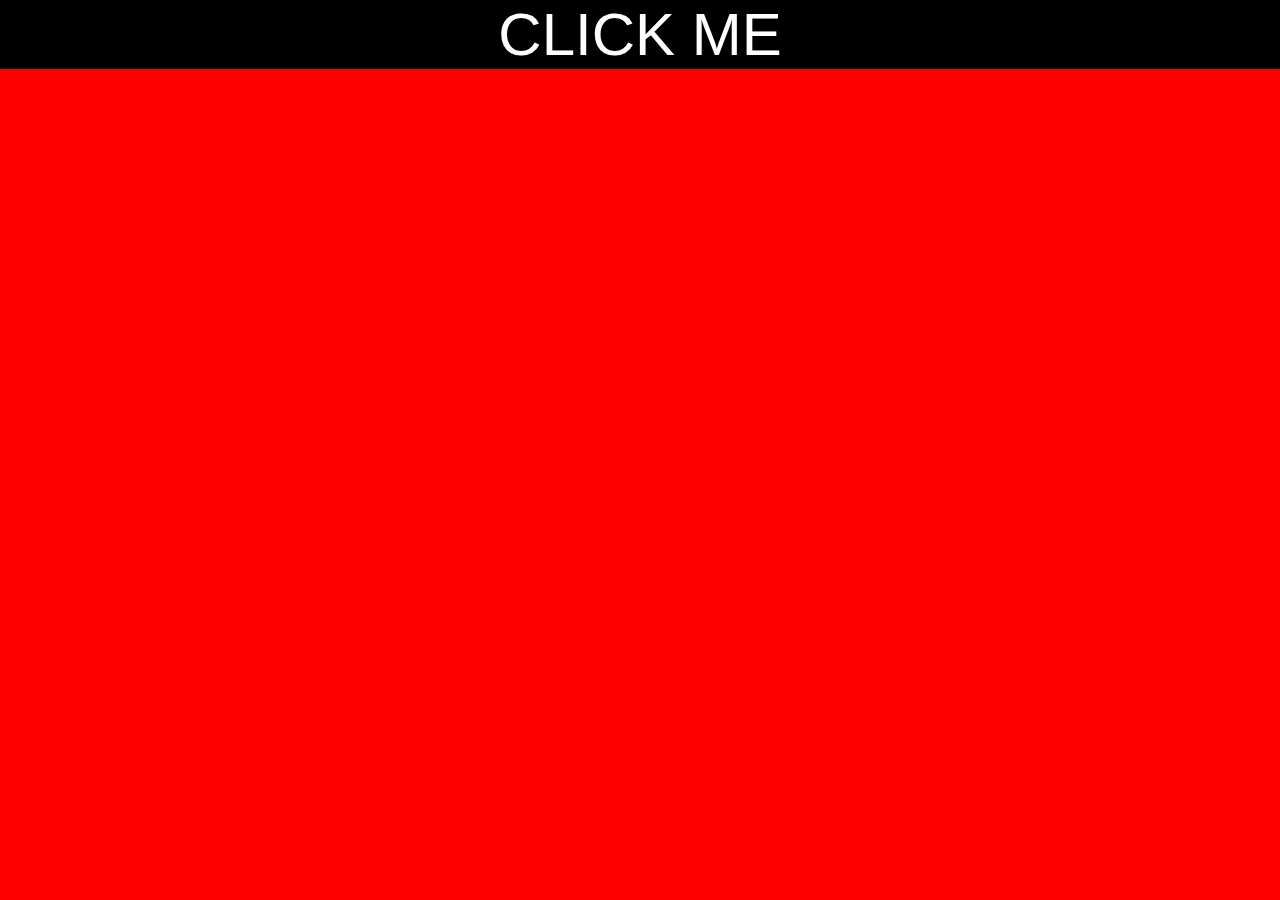
<file: sample/flip/index.html>
<!DOCTYPE html>
<html>

	<head>

		<meta http-equiv="Content-Type" content="text/html; charset=utf-8" />
		<meta http-equiv="X-UA-Compatible" content="IE=edge">
		<!--<meta name="viewport" content="width=device-width, initial-scale=1, maximum-scale=1, minimum-scale=1, minimal-ui">-->
		<meta http-equiv="Content-type" name="viewport" content="initial-scale=1.0, maximum-scale=1.0, user-scalable=no, width=device-width">
		<title>ㅎㅇ</title>

		<link href="hi.css" rel="stylesheet">

		<!-- HTML5 Shim and Respond.js IE8 support of HTML5 elements and media queries -->
		<!-- WARNING: Respond.js doesn't work if you view the page via file:// -->
		<!--[if lt IE 9]>
		<script src="https://oss.maxcdn.com/html5shiv/3.7.2/html5shiv.min.js"></script>
		<script src="https://oss.maxcdn.com/respond/1.4.2/respond.min.js">
		</script>
		<![endif]-->
		<script src="external/jquery/jquery-1.11.1.min.js"></script>

	</head>
	
	<body>
	
		<div class="flipContainer">
			<div id="page1" class="flipElement flipAnimation">
				<span class="flipButton">CLICK ME</span>
			</div>
			<div id="page2" class="flipElement flipAnimation">
				<span class="flipButton">CLICK ME</span>
			</div>
			<div id="page3" class="flipElement flipAnimation">
				<span class="flipButton">CLICK ME</span>
			</div>
			<div id="page4" class="flipElement flipAnimation">
				<span class="flipButton">CLICK ME</span>
			</div>
			<div id="page5" class="flipElement flipAnimation">
				<span class="flipButton">CLICK ME</span>
			</div>
		</div>

		<script src="common.js"></script>
		<script src="hi.js"></script>

	</body>
	
</html>
</file>
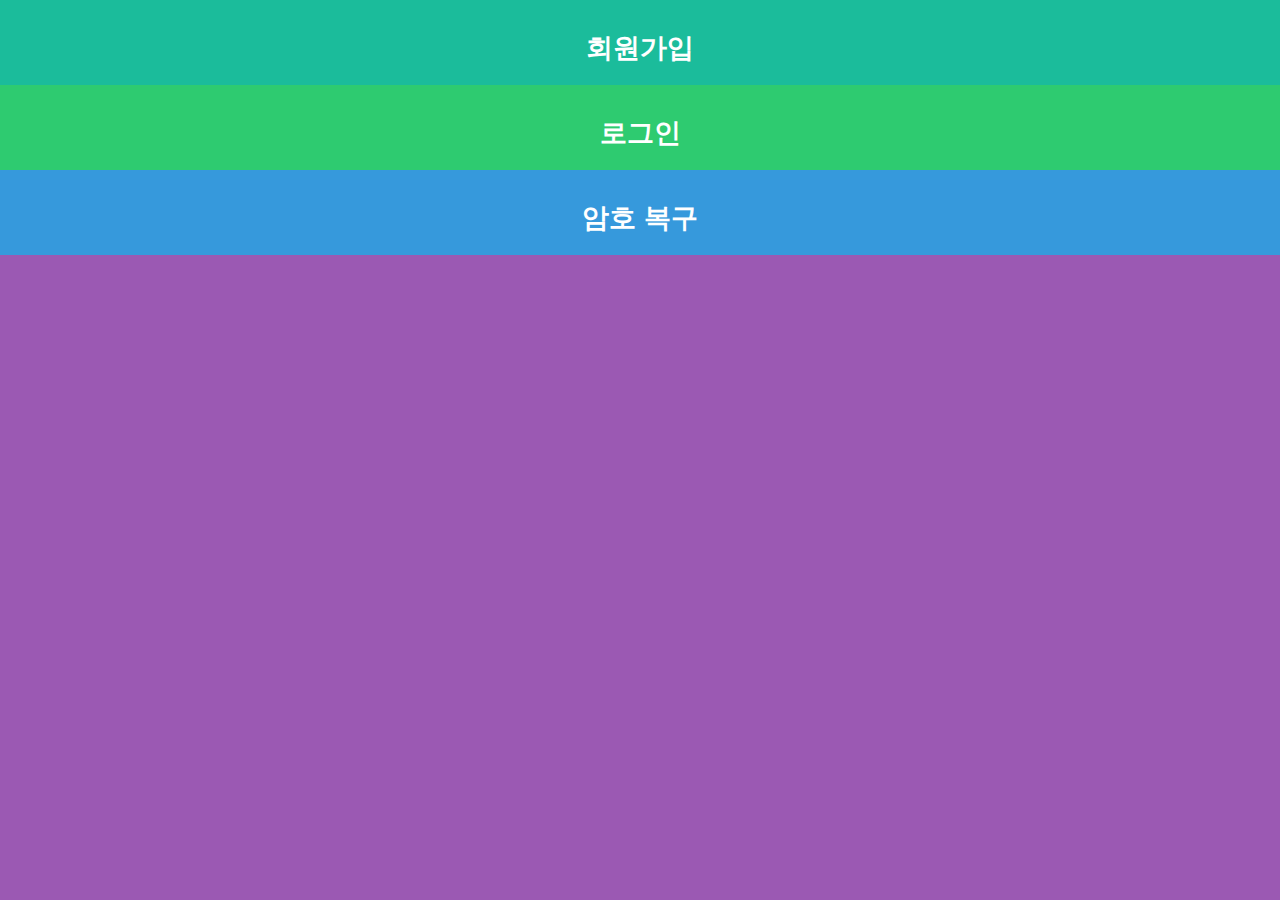
<file: members/eunkyung/week1/index.html>
<!DOCTYPE html>
<html>
	<head>
		<meta http-equiv="Content-Type" content="text/html; charset=utf-8" />
		<meta http-equiv="X-UA-Compatible" content="IE=edge">
		<!--<meta name="viewport" content="width=device-width, initial-scale=1, maximum-scale=1, minimum-scale=1, minimal-ui">-->
		<meta http-equiv="Content-type" name="viewport" content="initial-scale=1.0, maximum-scale=1.0, user-scalable=no, width=device-width">
		<title>ㅎㅇ</title>

		<link href="hi.css" rel="stylesheet">

		<!-- HTML5 Shim and Respond.js IE8 support of HTML5 elements and media queries -->
		<!-- WARNING: Respond.js doesn't work if you view the page via file:// -->
		<!--[if lt IE 9]>
		<script src="https://oss.maxcdn.com/html5shiv/3.7.2/html5shiv.min.js"></script>
		<script src="https://oss.maxcdn.com/respond/1.4.2/respond.min.js">
		</script>
		<![endif]-->
		<script src="external/jquery/jquery-1.11.1.min.js"></script>
	</head>
	
	<body>
		<div id="wrap" class="flipContainer">

			<div id="page1" class="flipElement flipAnimation">
				<ul>
					<li><a href="#" onclick="flip('page2', false);return false;">회원가입</a></li>
					<li><a href="#" onclick="flip('page3', false);return false;">로그인</a></li>
					<li><a href="#" onclick="flip('page4', false);return false;">암호 복구</a></li>
				</ul>
			</div>

			<div id="page2" class="flipElement flipAnimation">
				<ul>
					<li><label for="ip_name1">이름</label><input type="text" id="ip_name1" /></li>
					<li><label for="ip_email">이메일</label><input type="text" id="ip_email" /></li>
					<li><label for="ip_pw">암호</label><input type="text" id="ip_pw" /></li>
					<li><a href="#">탭하여 가입하기</a></li>
					<li><a href="#" onclick="flip('page1', false);return false;">뒤로가기</a></li>
				</ul>
			</div>

			<div id="page3" class="flipElement flipAnimation">
				<ul>
					<li><label for="ip_name2">이름</label><input type="text" id="ip_name2" /></li>
					<li><label for="ip_pw2">암호</label><input type="text" id="ip_pw2" /></li>
					<li><a href="#">탭하여 로그인</a></li>
					<li><a href="#" onclick="flip('page1', false);return false;">뒤로가기</a></li>
				</ul>
			</div>

			<div id="page4" class="flipElement flipAnimation">
				<ul>
					<li><label for="ip_name3">이름</label><input type="text" id="ip_name3" /></li>
					<li><a href="#">탭하여 재설정</a></li>
					<li><a href="#" onclick="flip('page1', false);return false;">뒤로가기</a></li>
				</ul>
			</div>
			
		</div>
		<script src="common.js"></script>
		<script src="hi.js"></script>
	</body>

</html>
</file>
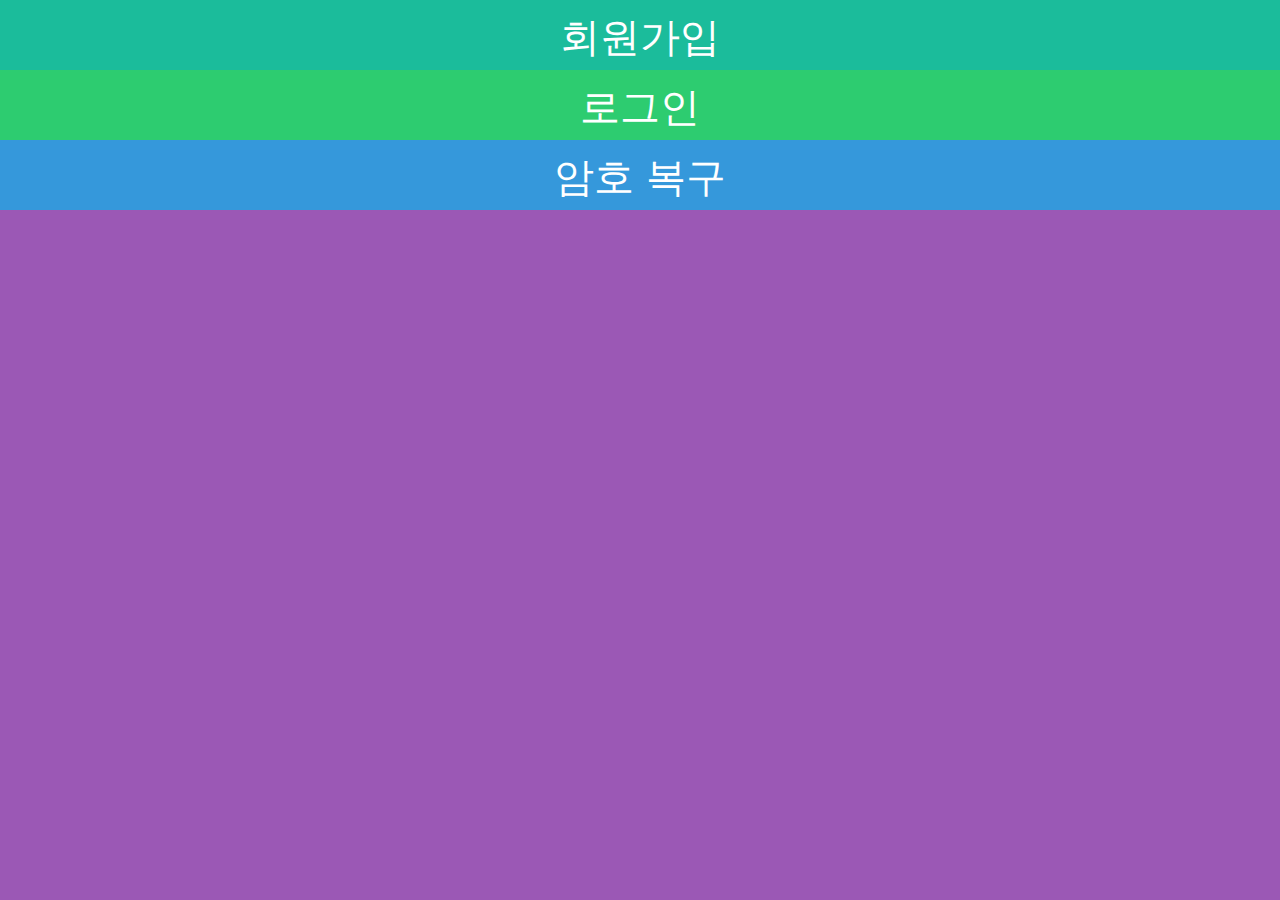
<file: members/kyungjae/web/index.html>
<!DOCTYPE html>
<html>

	<head>

		<meta http-equiv="Content-Type" content="text/html; charset=utf-8" />
		<meta http-equiv="X-UA-Compatible" content="IE=edge">
		<!--<meta name="viewport" content="width=device-width, initial-scale=1, maximum-scale=1, minimum-scale=1, minimal-ui">-->
		<meta http-equiv="Content-type" name="viewport" content="initial-scale=1.0, maximum-scale=1.0, user-scalable=no, width=device-width">
		<title>ㅎㅇ</title>

		<link href="hi.css" rel="stylesheet">

		<!-- HTML5 Shim and Respond.js IE8 support of HTML5 elements and media queries -->
		<!-- WARNING: Respond.js doesn't work if you view the page via file:// -->
		<!--[if lt IE 9]>
		<script src="https://oss.maxcdn.com/html5shiv/3.7.2/html5shiv.min.js"></script>
		<script src="https://oss.maxcdn.com/respond/1.4.2/respond.min.js">
		</script>
		<![endif]-->
		<script src="external/jquery/jquery-1.11.1.min.js"></script>

	</head>
	
	<body>
	
		<div class="flipContainer">
			<div id="page_welcome" class="flipElement flipAnimation">
			</div>
			<div id="page_signup" class="flipElement flipAnimation">
			</div>
			<div id="page_login" class="flipElement flipAnimation">
			</div>
			<div id="page_forgot" class="flipElement flipAnimation">
			</div>
		</div>

		<script src="common.js"></script>
		<script src="hi.js"></script>

	</body>
	
</html>
</file>
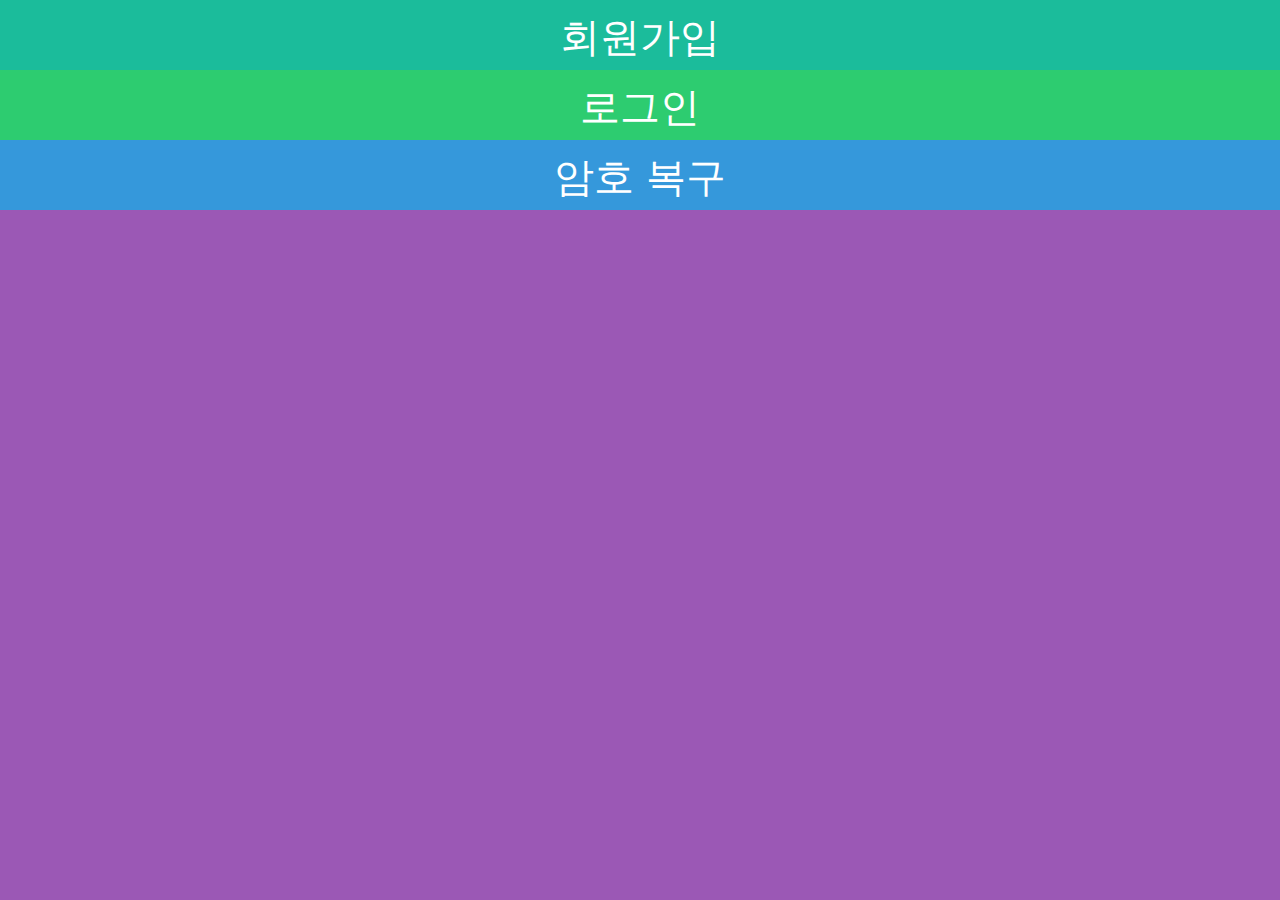
<file: members/kyungjae/week2/index.html>
<!DOCTYPE html>
<html>

	<head>

		<meta http-equiv="Content-Type" content="text/html; charset=utf-8" />
		<meta http-equiv="X-UA-Compatible" content="IE=edge">
		<!--<meta name="viewport" content="width=device-width, initial-scale=1, maximum-scale=1, minimum-scale=1, minimal-ui">-->
		<meta http-equiv="Content-type" name="viewport" content="initial-scale=1.0, maximum-scale=1.0, user-scalable=no, width=device-width">
		<title>ㅎㅇ</title>

		<link href="hi.css" rel="stylesheet">

		<!-- HTML5 Shim and Respond.js IE8 support of HTML5 elements and media queries -->
		<!-- WARNING: Respond.js doesn't work if you view the page via file:// -->
		<!--[if lt IE 9]>
		<script src="https://oss.maxcdn.com/html5shiv/3.7.2/html5shiv.min.js"></script>
		<script src="https://oss.maxcdn.com/respond/1.4.2/respond.min.js">
		</script>
		<![endif]-->
		<script src="external/jquery/jquery-1.11.1.min.js"></script>
		<script src="external/parse/parse-1.3.3.min.js"></script>



	</head>
	
	<body>
	
		<div class="flipContainer">
			<div id="page_welcome" class="flipElement flipAnimation">
			</div>
			<div id="page_signup" class="flipElement flipAnimation">
			</div>
			<div id="page_login" class="flipElement flipAnimation">
			</div>
			<div id="page_forgot" class="flipElement flipAnimation">
			</div>
			<div id="page_main" class="flipElement flipAnimation">
			</div>
		</div>

		<script src="common.js"></script>
		<script src="hi.js"></script>

	</body>
	
</html>
</file>
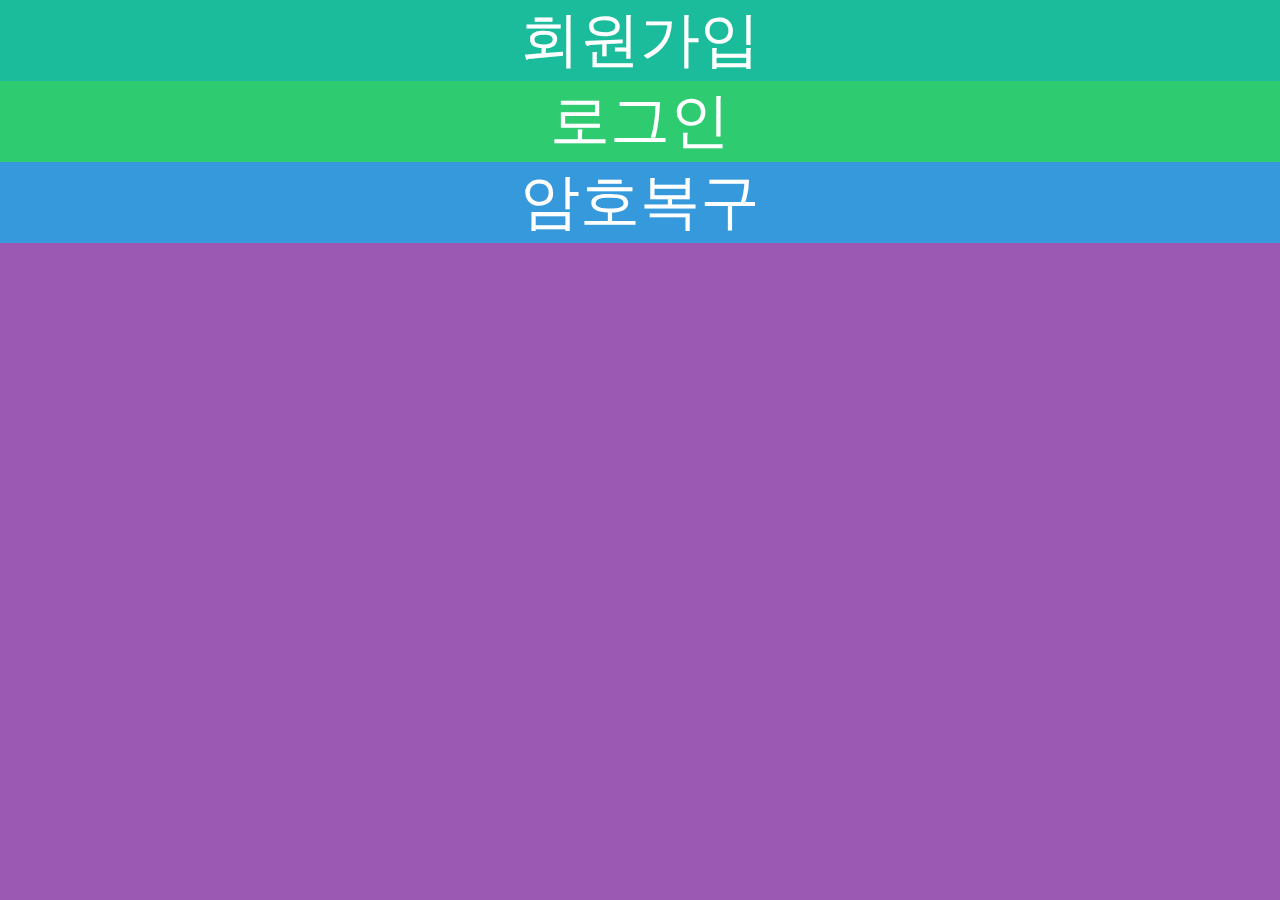
<file: members/onionmen/week1/index.html>
<!DOCTYPE html>
<html>

	<head>

		<meta http-equiv="Content-Type" content="text/html; charset=utf-8" />
		<meta http-equiv="X-UA-Compatible" content="IE=edge">
		<!--<meta name="viewport" content="width=device-width, initial-scale=1, maximum-scale=1, minimum-scale=1, minimal-ui">-->
		<meta http-equiv="Content-type" name="viewport" content="initial-scale=1.0, maximum-scale=1.0, user-scalable=no, width=device-width">
		<title>ㅎㅇ</title>

		<link href="hi.css" rel="stylesheet">

		<!-- HTML5 Shim and Respond.js IE8 support of HTML5 elements and media queries -->
		<!-- WARNING: Respond.js doesn't work if you view the page via file:// -->
		<!--[if lt IE 9]>
		<script src="https://oss.maxcdn.com/html5shiv/3.7.2/html5shiv.min.js"></script>
		<script src="https://oss.maxcdn.com/respond/1.4.2/respond.min.js">
		</script>
		<![endif]-->
		<script src="external/jquery/jquery-1.11.1.min.js"></script>

	</head>
	
	<body>
	
		<div class="flipContainer">
			<div id="page1" class="flipElement flipAnimation">
				<div class="flipButton" data-page="page2"><a href="#none">회원가입</a></div>
				<div class="flipButton" data-page="page3"><a href="#none">로그인</a></div>
				<div class="flipButton" data-page="page4"><a href="#none">암호복구</a></div>
			</div>
			<div id="page2" class="flipElement flipAnimation">
				<div class="name input" data-text="이름"><span>이름</span><input type="text" class="text hidden"/></div>
				<div class="email input" data-text="이메일"><span>이메일</span><input type="text" class="text hidden"/></div>
				<div class="passcode input" data-text="암호"><span>암호</span><input type="text" class="text hidden"/></div>
				<div class="signup"><a href="#none">탭하여 가입하기</a></div>
				<div class="flipButton" data-page="page1"><a href="#none">뒤로가기</a></div>
			</div>
			<div id="page3" class="flipElement flipAnimation">
				<div class="name input" data-text="이름"><span>이름</span><input type="text" class="text hidden"/></div>
				<div class="passcode input" data-text="암호"><span>암호</span><input type="text" class="text hidden"/></div>
				<div class="signin"><a href="#none">탭하여 로그인</a></div>
				<div class="flipButton" data-page="page1"><a href="#none">뒤로가기</a></div>
			</div>
			<div id="page4" class="flipElement flipAnimation">
				<div class="email input" data-text="이메일"><span>이메일</span><input type="text" class="text hidden"/></div>
				<div class="setup reset"><a href="#none">탭하여 재설정</a></div>
				<div class="flipButton" data-page="page1"><a href="#none">뒤로가기</a></div>
			</div>
		</div>

		<script src="common.js"></script>
		<script src="hi.js"></script>
		<script>
		$(function() {
			$("body").on("click", ".flipButton", function() {
				var page = $(this).data("page");
				flip(page, false);

				return false;
			});

			$("body").on("click", "div.input" , function() {
				$(this)
					.find("span").hide().end()
					.find("input").show().focus();
			});

			$("body").on("focusout", "input.text", function() {
				if (!$(this).val()) {
					$(this).parent()
						.find("input").hide().end()
						.find("span").show();
				}
			});
		});

		$()
		</script>
	</body>
	
</html>
</file>
<file: sample/flip/hi.css>
/* fit to screen, black */
body
{
	background-color:black;
	margin:0px;
    position:absolute;
    top: 0;
    left: 0;
    right: 0;
    bottom: 0;
    overflow-y: hidden;
}

/* flip container */
.flipContainer
{
	position:relative;
	width:100%;
	height:100%;
	background-color:black;
}

.flipElement
{
	position: absolute;
	width:100%;
	height:100%;
	backface-visibility: hidden;
	transform:rotateY(180deg);
}

.flipAnimation
{
	transition: transform 0.4s ease-out;
	transform-style: preserve-3d;
}

.flipFront
{
	transform:rotateY(0deg);
	z-index: 2;
}

.flipButton
{
	display:inline-block;
	background-color:black;
	text-align:center;
	color:white;
	width:100%;
	font: 60px 'Arial';
}

/* each page */

#page1 { background-color:red }
#page2 { background-color:lime }
#page3 { background-color:blue }
#page4 { background-color:cyan }
#page5 { background-color:pink }
</file>
<file: members/kyungjae/web/hi.css>
/* fit to screen, black */
body
{
	background-color:black;
	margin:0px;
    position:absolute;
    top: 0;
    left: 0;
    right: 0;
    bottom: 0;
    overflow-y: hidden;
}

/* flip container */
.flipContainer
{
	position:relative;
	width:100%;
	height:100%;
	background-color:black;
}

.flipElement
{
	position: absolute;
	width:100%;
	height:100%;
	backface-visibility: hidden;
	transform:rotateY(180deg);
	background-color:#9b58b5;
}

.flipAnimation
{
	transition: transform 0.4s ease-out;
	transform-style: preserve-3d;
}

.flipFront
{
	transform:rotateY(0deg);
	z-index: 2;
}

.flipButton
{
	display:inline-block;
	background-color:black;
	text-align:center;
	color:white;
	width:100%;
	font: 60px 'Arial';
}

.menuBar
{
	display:inline-block;
	border:0px solid;
	text-align:center;
	color:white;
	width:100%;
	font: 40px 'Arial';
	height: 60px;
	padding-top:10px;
}

.inputBox
{
	text-align:center;
	color:white;
	width:100%;
	font: 40px 'Arial';

	background-color:transparent;
	border:0px solid;
	outline: none
}
.inputBox:focus { 	outline: none; }
.inputBox::-webkit-input-placeholder { color:white; }
.inputBox:focus::-webkit-input-placeholder { color:transparent; }


/* each page */
</file>
<file: members/kyungjae/week2/hi.css>
/* fit to screen, black */
body
{
	background-color:black;
	margin:0px;
    position:absolute;
    top: 0;
    left: 0;
    right: 0;
    bottom: 0;
    overflow-y: hidden;
}

/* flip container */
.flipContainer
{
	position:relative;
	width:100%;
	height:100%;
	background-color:black;
}

.flipElement
{
	position: absolute;
	width:100%;
	height:100%;
	backface-visibility: hidden;
	transform:rotateY(180deg);
	background-color:#9b58b5;
}

.flipAnimation
{
	transition: transform 0.4s ease-out;
	transform-style: preserve-3d;
}

.flipFront
{
	transform:rotateY(0deg);
	z-index: 2;
}

.flipButton
{
	display:inline-block;
	background-color:black;
	text-align:center;
	color:white;
	width:100%;
	font: 60px 'Arial';
}

.menuBar
{
	display:inline-block;
	border:0px solid;
	text-align:center;
	color:white;
	width:100%;
	font: 40px 'Arial';
	height: 60px;
	padding-top:10px;
}

.inputBox
{
	text-align:center;
	color:white;
	width:100%;
	font: 40px 'Arial';

	background-color:transparent;
	border:0px solid;
	outline: none
}
.inputBox:focus { 	outline: none; }
.inputBox::-webkit-input-placeholder { color:white; }
.inputBox:focus::-webkit-input-placeholder { color:transparent; }


/* each page */
</file>
<file: members/onionmen/week1/hi.css>
/* fit to screen, black */
body
{
	background-color:#9b59b3;
	margin:0px;
    position:absolute;
    top: 0;
    left: 0;
    right: 0;
    bottom: 0;
    overflow-y: hidden;
}

a {
	text-decoration: none;
	color:#FFF;
}

/* flip container */
.flipContainer
{
	position:relative;
	width:100%;
	height:100%;
	background-color:black;
}

.flipElement
{
	position: absolute;
	width:100%;
	height:100%;
	backface-visibility: hidden;
	transform:rotateY(180deg);
}

.flipElement div {
	display:inline-block;
	background-color:black;
	text-align:center;
	color:white;
	width:100%;
	font: 60px 'Arial';
}

.flipElement div:nth-child(1) { background-color:#1bbc9b; }
.flipElement div:nth-child(2) { background-color:#2ecb70; }
.flipElement div:nth-child(3) { background-color:#3699dc; }
.flipElement div:nth-child(4) { background-color:#334960; }
.flipElement div:nth-child(5) { background-color:#16a087; }

.flipAnimation
{
	transition: transform 0.4s ease-out;
	transform-style: preserve-3d;
}

.flipFront
{
	transform:rotateY(0deg);
	z-index: 2;
}

.flipButton
{
	display:inline-block;
	background-color:black;
	text-align:center;
	color:white;
	width:100%;
	font: 60px 'Arial';
}

.hidden { display: none; }

.text {
	background-color: #1bbc9b;
	outline: 0;
	text-align:center;
	border: 0;
	font-size:60px;
	color:white;
	width:100%;
	height:65x;
}
/* each page */
#page1 { background-color:#9b59b3 }
#page2 { background-color:#9b59b3 }
#page3 { background-color:#9b59b3 }
#page4 { background-color:#9b59b3 }
</file>
<file: members/eunkyung/week1/hi.css>
/* reset */
body,dl,dt,dd,ul,ol,li,h1,h2,h3,h4,h5,h6,form,fieldset,p {margin:0;padding:0;color:#fff;font-size:27px;font-weight:bold;}
body,h1,h2,h3,h4,h5,h6,input,textarea,select {color:#fff;font-size:27px;font-weight:bold;font-family:'��������', NanumGothic,'OpensansRegular',sans-serif,'����',Dotum;}
ol,ul {list-style:none;}
img,fieldset {border:0 none;}
img,input,select {vertical-align:middle;}
a,a:hover,a:active,a:link {text-decoration:none;color:#fff;}
label {cursor:pointer;}


/* fit to screen, black */
body
{
	background-color:#9b59b3;
	margin:0;
    position:absolute;
    top: 0;
    left: 0;
    right: 0;
    bottom: 0;
    overflow-y: hidden;
}

/* flip container */
.flipContainer
{
	position:relative;
	width:100%;
	height:100%;
	background-color:black;
}

.flipElement
{
	position: absolute;
	width:100%;
	height:100%;
	backface-visibility: hidden;
	transform:rotateY(180deg);
}

.flipAnimation
{
	transition: transform 0.4s ease-out;
	transform-style: preserve-3d;
}

.flipFront
{
	transform:rotateY(0deg);
	z-index: 2;
}

.flipButton
{
	display:inline-block;
	background-color:black;
	text-align:center;
	color:white;
	width:100%;
	font: 60px 'Arial';
}

.flipElement ul li {position:relative;width:100%;height:85px;text-align:center;}
.flipElement ul li a {display:block;width:100%;height:55px;padding-top:30px;}

.flipElement ul li:nth-child(1) {background-color:#1bbc9b;}
.flipElement ul li:nth-child(2) {background-color:#2ecb70;}
.flipElement ul li:nth-child(3) {background-color:#3699dc;}
.flipElement ul li:nth-child(4) {background-color:#334960;}
.flipElement ul li:nth-child(5) {background-color:#16a087;}
.flipElement ul li:nth-child(6) {}
.flipElement ul li label {display:block;width:100%;height:55px;padding-top:30px;}
.flipElement ul li input {display:none;position:absolute;left:0;top:0;border:0 none;width:100%;height:70px;text-align:center;background-color:transparent;}
.flipElement ul li input:focus {outline:none}

/* each page */
#page1 { background-color:#9b59b3 }
#page2 { background-color:#9b59b3 }
#page3 { background-color:#9b59b3 }
#page4 { background-color:#9b59b3 }
</file>
